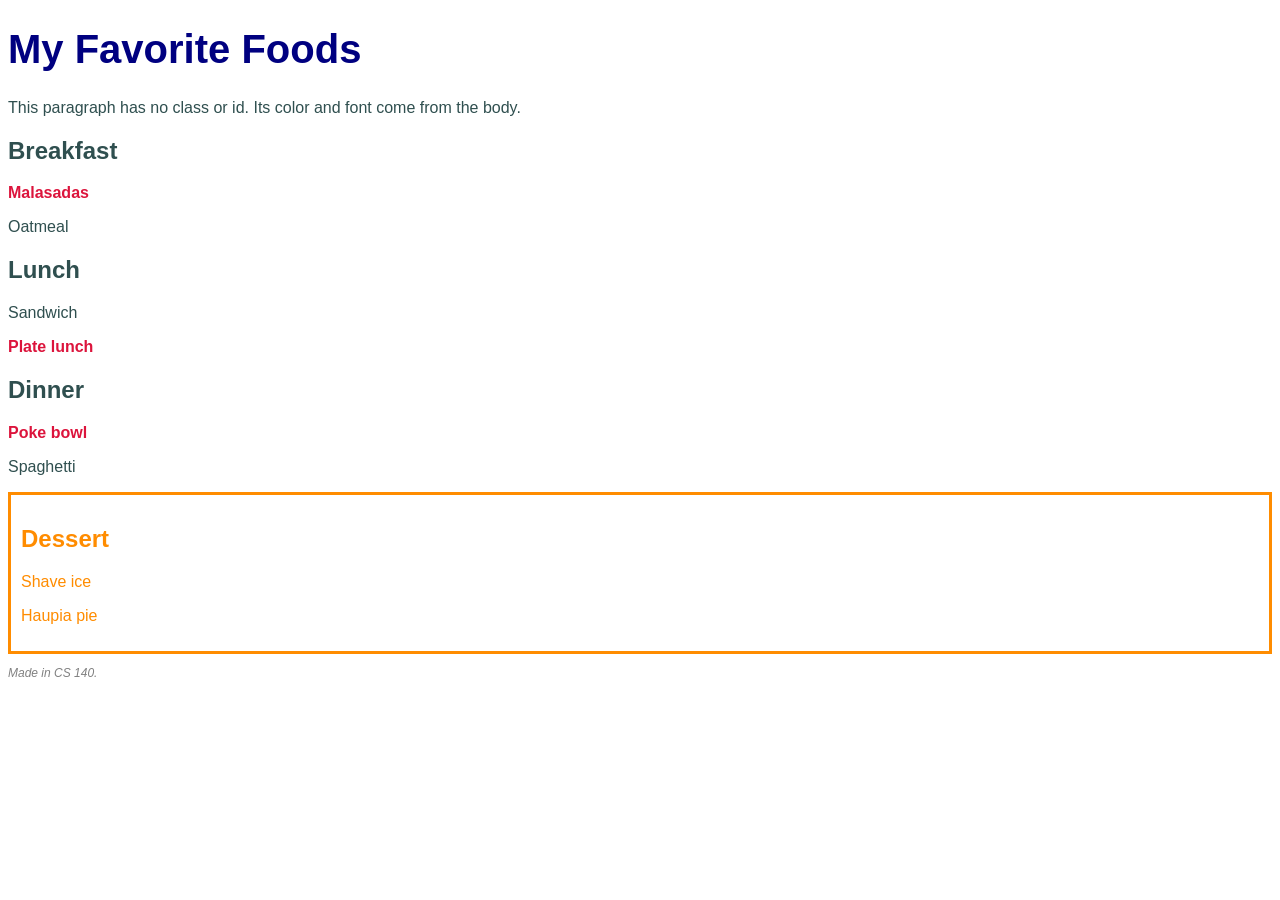
<file: activity/food/index.html>
<!DOCTYPE html>
<html lang="en">
<head>
    <meta charset="UTF-8">
    <meta name="viewport" content="width=device-width, initial-scale=1.0">
    <link rel="stylesheet" href="style.css">
    <link rel="preconnect" href="https://fonts.googleapis.com">
<link rel="preconnect" href="https://fonts.googleapis.com">
<link rel="preconnect" href="https://fonts.gstatic.com" crossorigin>
<link href="https://fonts.googleapis.com/css2?family=Montserrat:ital,wght@0,100..900;1,100..900&display=swap" rel="stylesheet">

    <title>Class, ID &amp; Inheritance Practice</title>
</head>
<body>

  <!-- ID: only ONE element on the page can have id="page-title" -->
  <h1 id="page-title">My Favorite Foods</h1>

  <p>This paragraph has no class or id. Its color and font come from the body.</p>

  <!-- CLASS: many elements can share class="favorite" -->
  <h2>Breakfast</h2>
  <p class="favorite">Malasadas</p>
  <p>Oatmeal</p>

  <h2>Lunch</h2>
  <p>Sandwich</p>
  <p class="favorite">Plate lunch</p>

  <h2>Dinner</h2>
  <p class="favorite">Poke bowl</p>
  <p>Spaghetti</p>

  <!-- INHERITANCE: everything inside this box gets the box's text color -->
  <div id="special-box">
    <h2>Dessert</h2>
    <p>Shave ice</p>
    <p>Haupia pie</p>
  </div>

  <!-- ONE element can have BOTH an id and a class -->
  <p id="footer" class="note">Made in CS 140.</p>

  <!--
    YOUR TURN (write your answers or do these in the files):
    1. Add class="favorite" to one more food. Save and refresh.
    2. Change the color in the .favorite rule in style.css.
       How many foods changed?
    3. Change the color in the #page-title rule. How many things changed?
    4. Add a new <p> inside the special-box div. What color is it?
       You didn't give it any styles. Why is it that color?
  -->

</body>
</html>  
</body>
</html>
</file>
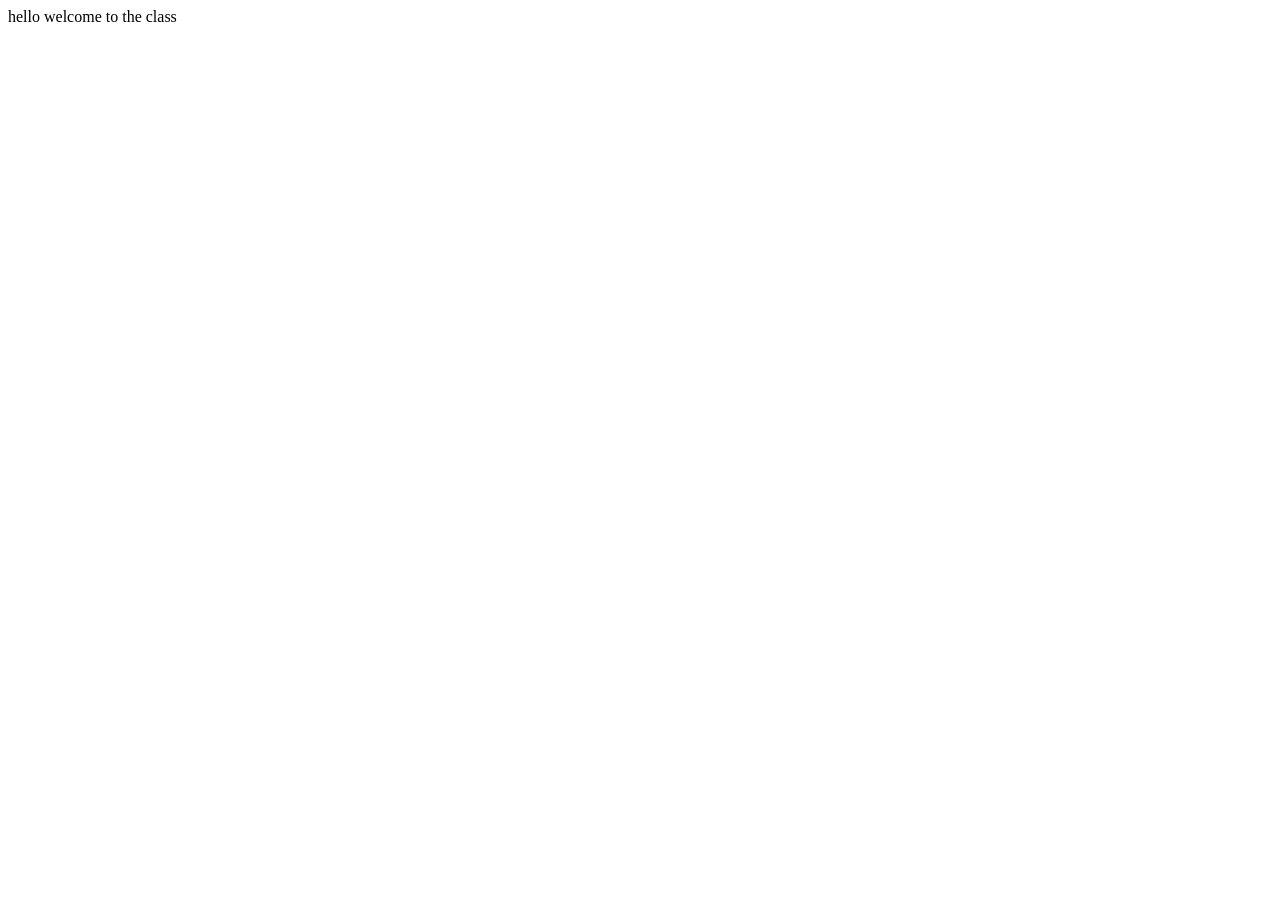
<file: first.html>
<!DOCTYPE html>
<html lang="en">
<head>
    <meta charset="UTF-8">
    <meta name="viewport" content="width=device-width, initial-scale=1.0">
    <title>Sister Becky</title>
</head>
<body>
    hello welcome to the class
</body>
</html>
</file>
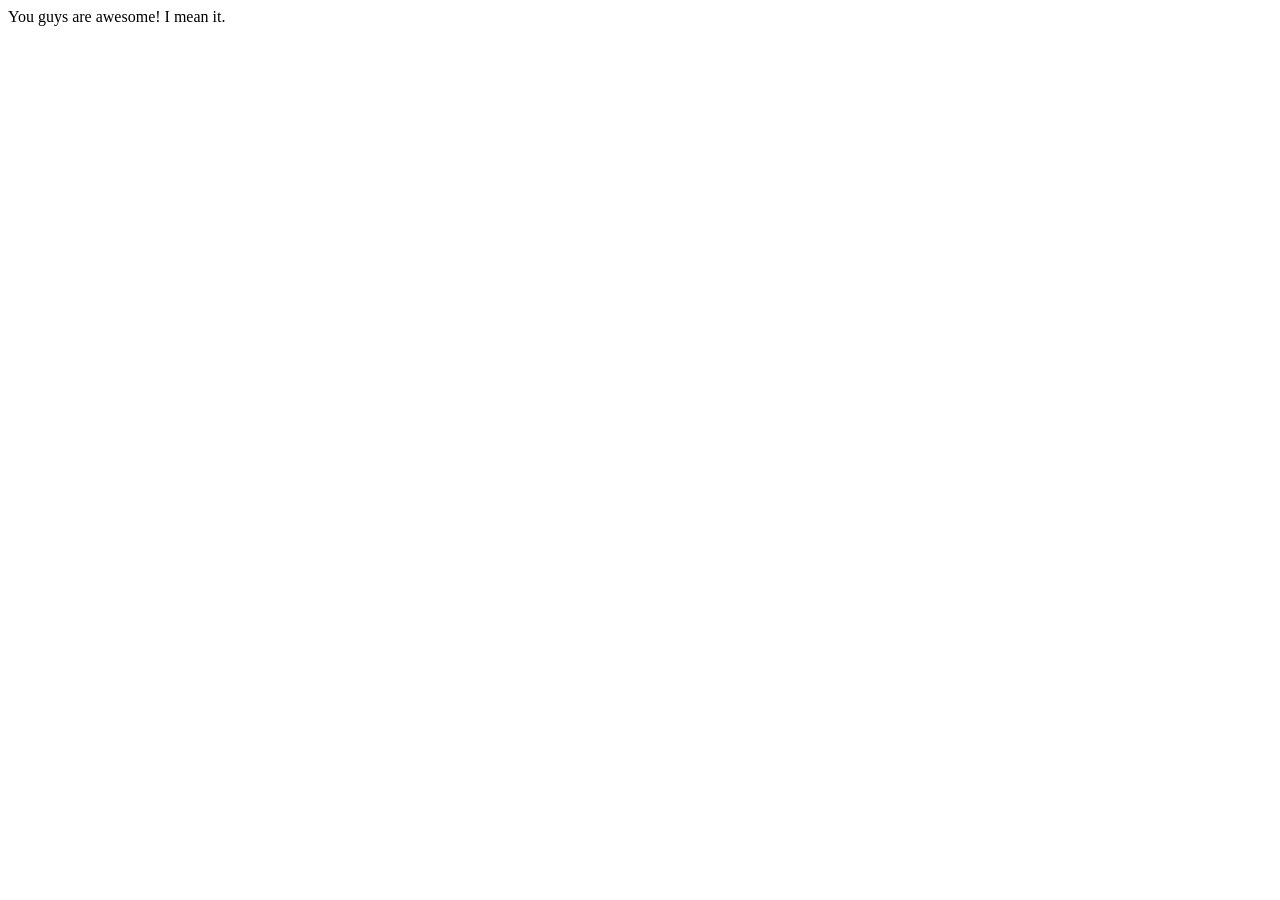
<file: second.html>
<!DOCTYPE html>
<html lang="en">
<head>
    <meta charset="UTF-8">
    <meta name="viewport" content="width=device-width, initial-scale=1.0">
    <title>This is my second</title>
</head>
<body>
    You guys are awesome! I mean it.
</body>
</html>
</file>
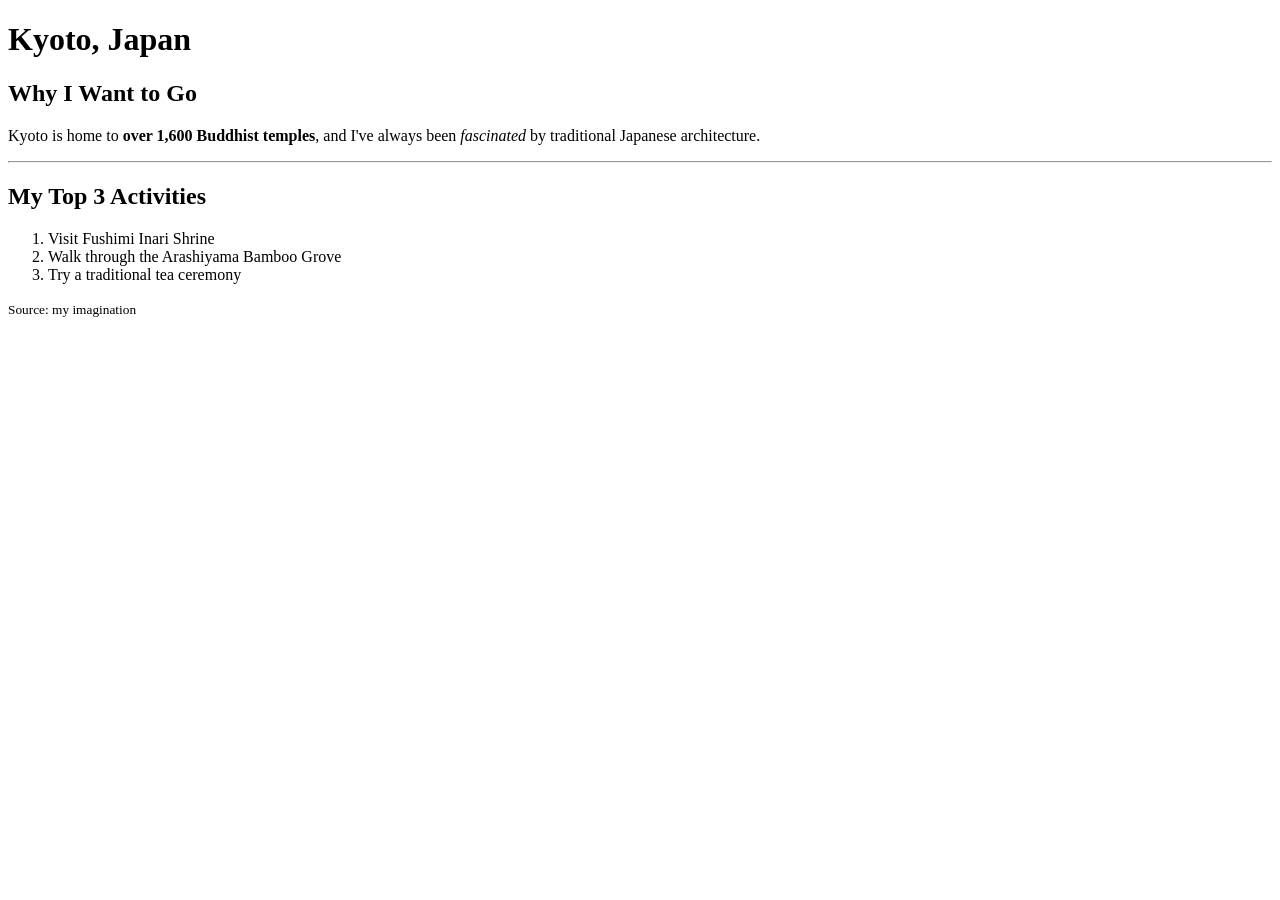
<file: activity/skeleton.html>
<!DOCTYPE html>
<html lang="en">
<head>
    <meta charset="UTF-8">
    <meta name="viewport" content="width=device-width, initial-scale=1.0">
    <title>Document</title>
</head>
<body>
  <header>
    <nav>
      <a href=""></a>
      <a href=""></a>
    </nav>
  </header>
  <h1>Kyoto, Japan</h1>
  <h2>Why I Want to Go</h2>
  <p>
    Kyoto is home to <strong>over 1,600 Buddhist temples</strong>, and I've
    always been <em>fascinated</em> by traditional Japanese architecture.
  </p>
  <!-- 7. hr between two thematically different sections -->
  <hr>
    <h2>My Top 3 Activities</h2>
        <ol>
            <li>Visit Fushimi Inari Shrine</li>
            <li>Walk through the Arashiyama Bamboo Grove</li>
            <li>Try a traditional tea ceremony</li>
        </ol>

  <small>Source: my imagination</small>
</body>
</html>
</file>
<file: activity/food/style.css>
/* ---------- PART 1: INHERITANCE ----------
   Styles on body are INHERITED by everything inside it.
   You set color and font-family ONCE here, and every
   h1, h2, and p on the page gets them automatically. */

body {
  color: darkslategray;
  font-family: Arial, sans-serif;
  background-color: white;
  /* TRY IT: change the color to purple. What changes on the page? */
  /* TRY IT: change the font-family to Georgia, serif */
}

.playfair-display-<uniquifier> {
  font-family: "Playfair Display", serif;
  font-optical-sizing: auto;
  font-weight: <weight>;
  font-style: normal;
}
/* ---------- PART 2: CLASS  (starts with a dot .) ----------
   A class can be used on MANY elements.
   In the HTML: class="favorite"   (no dot in the HTML!) */

.favorite {
  color: crimson;
  font-weight: bold;
  /* TRY IT: change crimson to green */
  /* TRY IT: add  background-color: lightyellow;  */
}


/* ---------- PART 3: ID  (starts with a hash #) ----------
   An id is used on only ONE element per page.
   In the HTML: id="page-title"   (no # in the HTML!) */

#page-title {
  color: navy;
  font-size: 40px;
  /* TRY IT: add  text-align: center;  */
}


/* ---------- PART 4: INHERITANCE INSIDE A BOX ----------
   The h2 and p tags inside this div have NO styles of their
   own, but they inherit the color from #special-box.

   Notice: the BORDER does NOT get passed down to the h2 and p.
   Text properties (color, font) inherit. Box properties
   (border, padding, background, width) do NOT. */

#special-box {
  color: darkorange;
  border: 3px solid darkorange;
  padding: 10px;
  /* TRY IT: change the color to teal. Do the h2 and p inside change? */
}


/* ---------- PART 5: CLASS + ID ON THE SAME ELEMENT ---------- */

.note {
  font-style: italic;
  color: gray;
}

#footer {
  font-size: 12px;
  /* TRY IT: add  color: red;  here.
     The footer has BOTH .note (gray) and #footer (red).
     Which color wins? An id is more specific than a class,
     so the id wins. */
}
</file>
